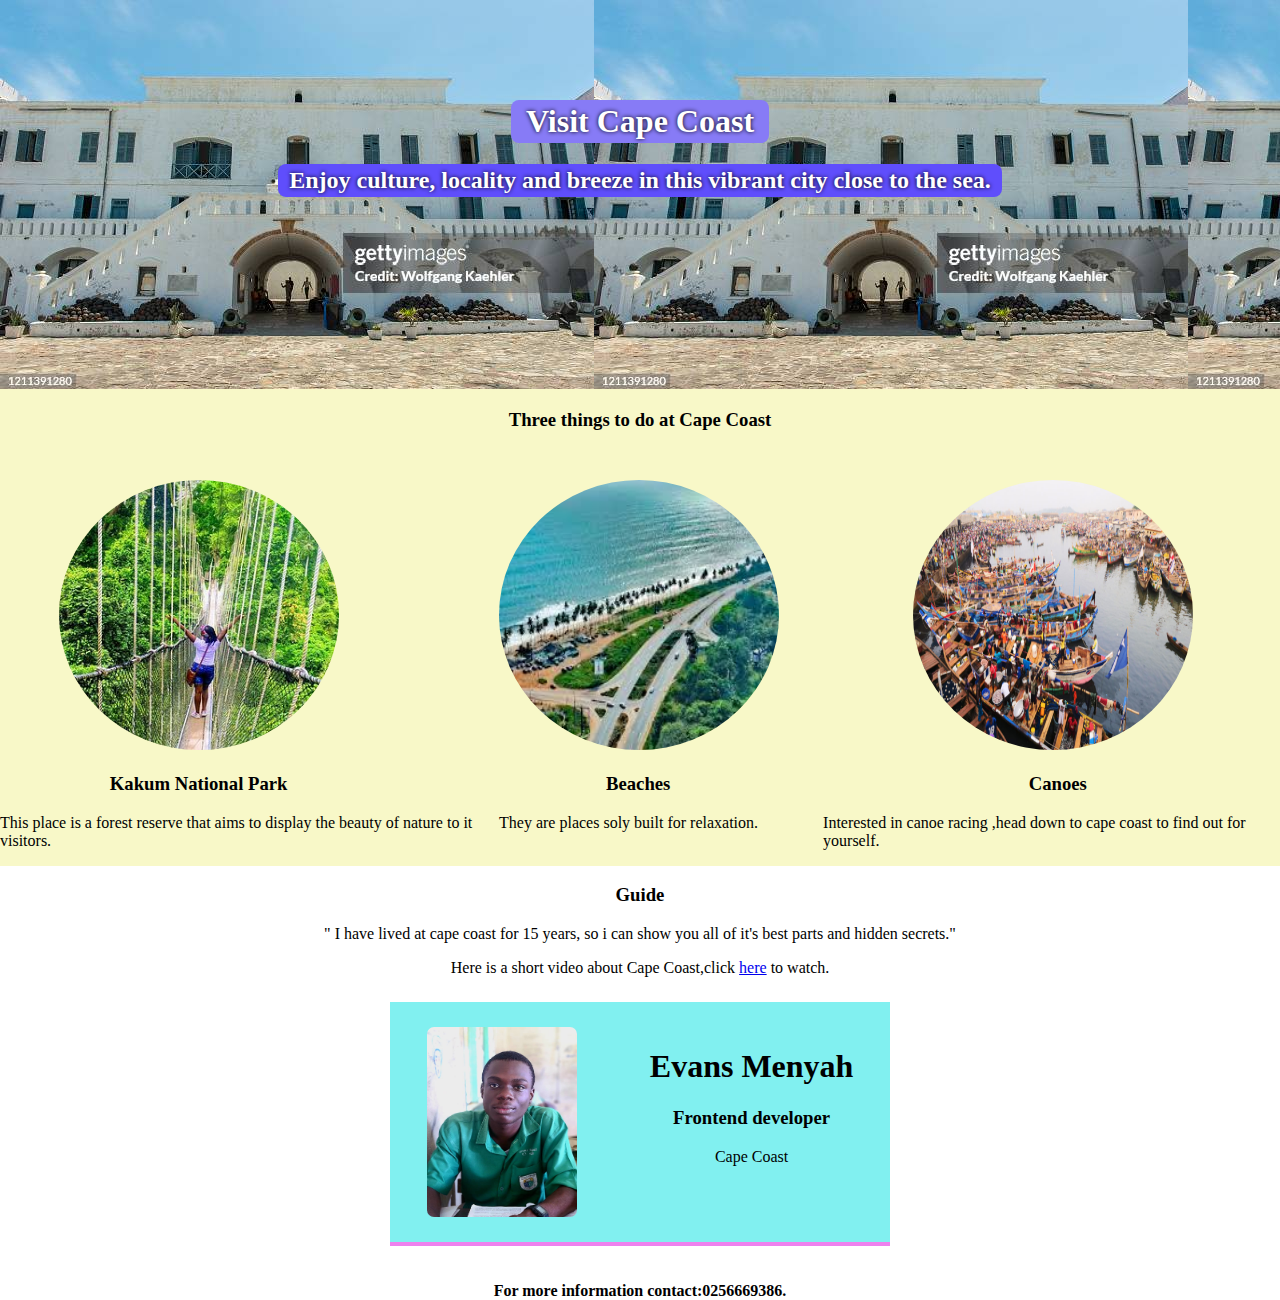
<file: solo-projects/index.html>
<!DOCTYPE html>
<html lang="en">
    <head>
        <meta charset="UTF-8">
        <meta name="viewport" content="width=device-width,scale=1.0">
        <link rel="stylesheet" href="styles.css">
    </head>
    <body>
        <div id="main1">
             <h1 id="castle">Visit Cape Coast</h1>
            <h2 id="castleinfo"> Enjoy culture, locality and breeze in this vibrant city close to the sea.</h2>
            
        </div>
        <div id="main2">
            <h3 id="things">Three things to do at Cape Coast</h3>
            <div class="pics">
                <div id="try1">
             <img src="images/style1.jpg" alt="nice try"class=pics1>
             <h3 id="book">
                Kakum National Park
             </h3>
             <p>This place is a forest reserve that aims to display the beauty of nature to it visitors.</p>
             </div>
             <div id="try2">
             <img src="images/style2.jpeg" alt="nice try" class=pics2>
             <h3 id="book1">Beaches</h3>
             <p>They are places soly built for relaxation.</p>
             </div>
             <div id="try3">
             <img src="images/style3.jpg" alt="nice try" class="pics3">
             <h3 id="book2">Canoes</h3>
             <p>Interested in canoe racing ,head down to cape coast to find out for yourself.</p>
             </div>
              </div>
        </div>
        <div id="main3">
            <h3 id="thing">Guide</h3>
        <p>  " I have lived at cape coast for 15 years, so i can show you all of it's best parts and hidden secrets." </p>
        <p>Here is a short video about Cape Coast,click <a href="images/faceback.mp4">here</a> to watch.</p>
        <div id="main4">
            <img src="\images\IMG-20240717-WA0017.jpg">
            <div class="end">
            <h1>Evans Menyah</h1>
            <h3>Frontend developer</h3>
            <p>Cape Coast</p>
            </div>

            </div>
            <br><br>
            <div>
            <footer><b>For more information contact:0256669386.</b></footer>
            </div>
        </div>
    </body>
</html>
</file>
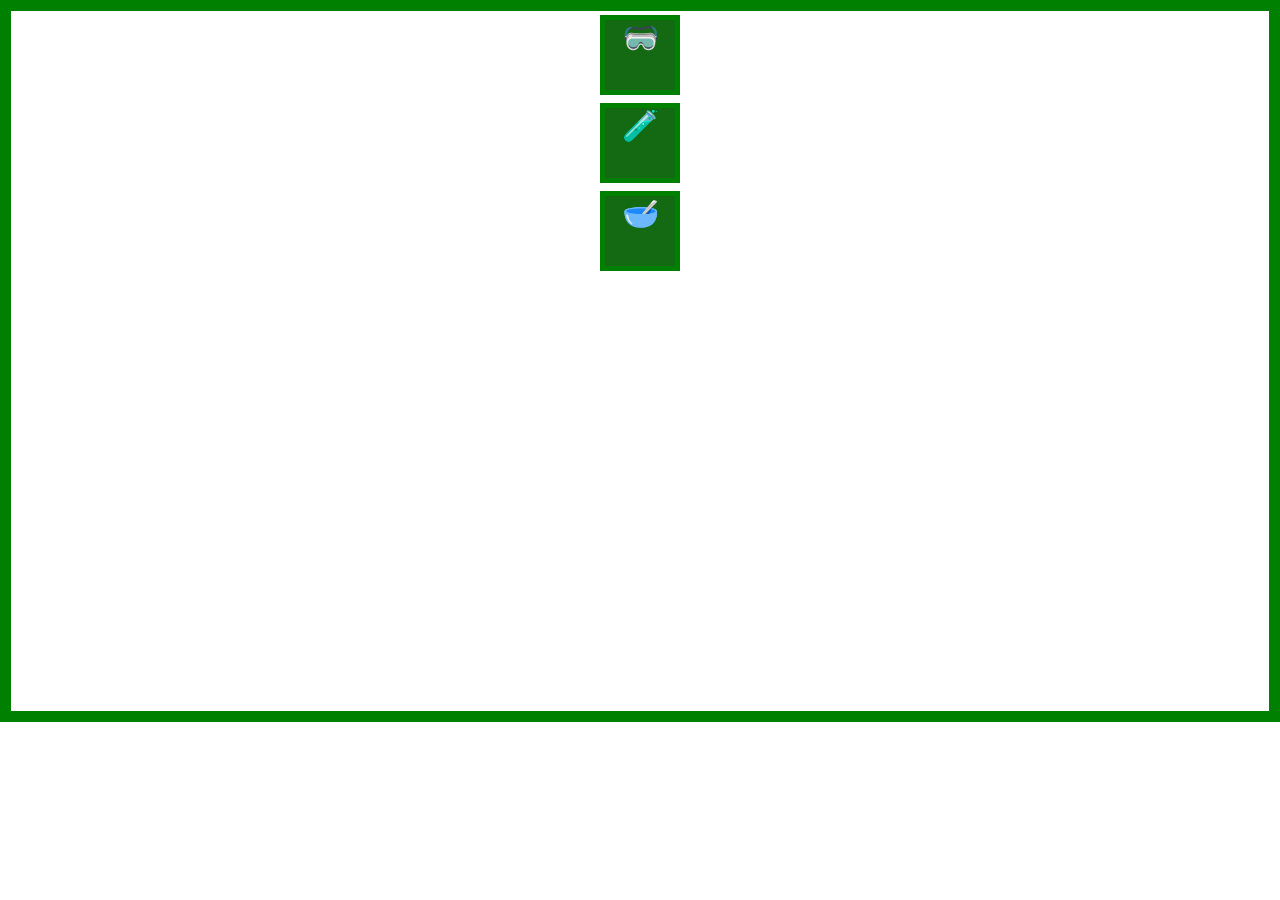
<file: align-item.html>
<!DOCTYPE html>
<html lang="en">
    <head>
        <meta charset="UTF-8">
        <meta name="viewport" content="width=device-width,scale=1.0">
        <link rel="stylesheet" href="alignitem.css">
    </head>
    <body>
        <div class="main">
            <div class="item">🥽</div>
            <div class="item">🧪</div>
            <div class="item">🥣</div>
        </div>
    </body>
</html>
</file>
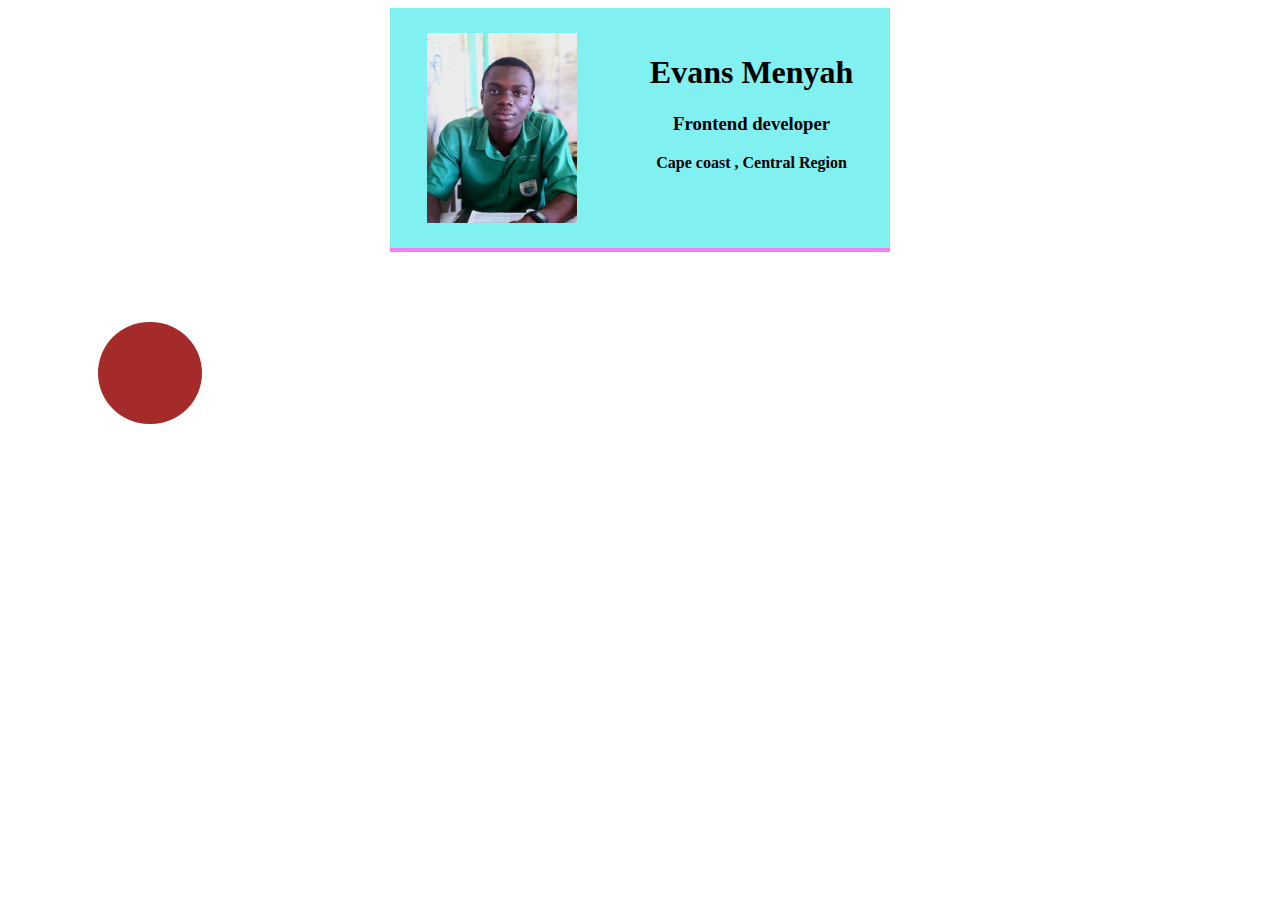
<file: bucard.html>
<!DOCTYPE html>
<html lang="en">
    <head>
        <meta charset="UTF-8">
        <meta name="viewport" content="width=device-width, scale= 1.0">
        <link rel="stylesheet" href="buscard1.css">
    </head>
    <body>
        <div class="main">
            <img  src="images/IMG-20240717-WA0017.jpg" alt="nice try"class="pic">
            <div class="space">
            <h1><b>Evans Menyah</b></h1>
            <h3>Frontend developer</h3>
            <b>Cape coast , Central Region</b>
            </div>
        </div>
      
        <!--In addition i am going to learn how to use margin in short form-->
        <input type="text">
    </body>
</html>
</file>
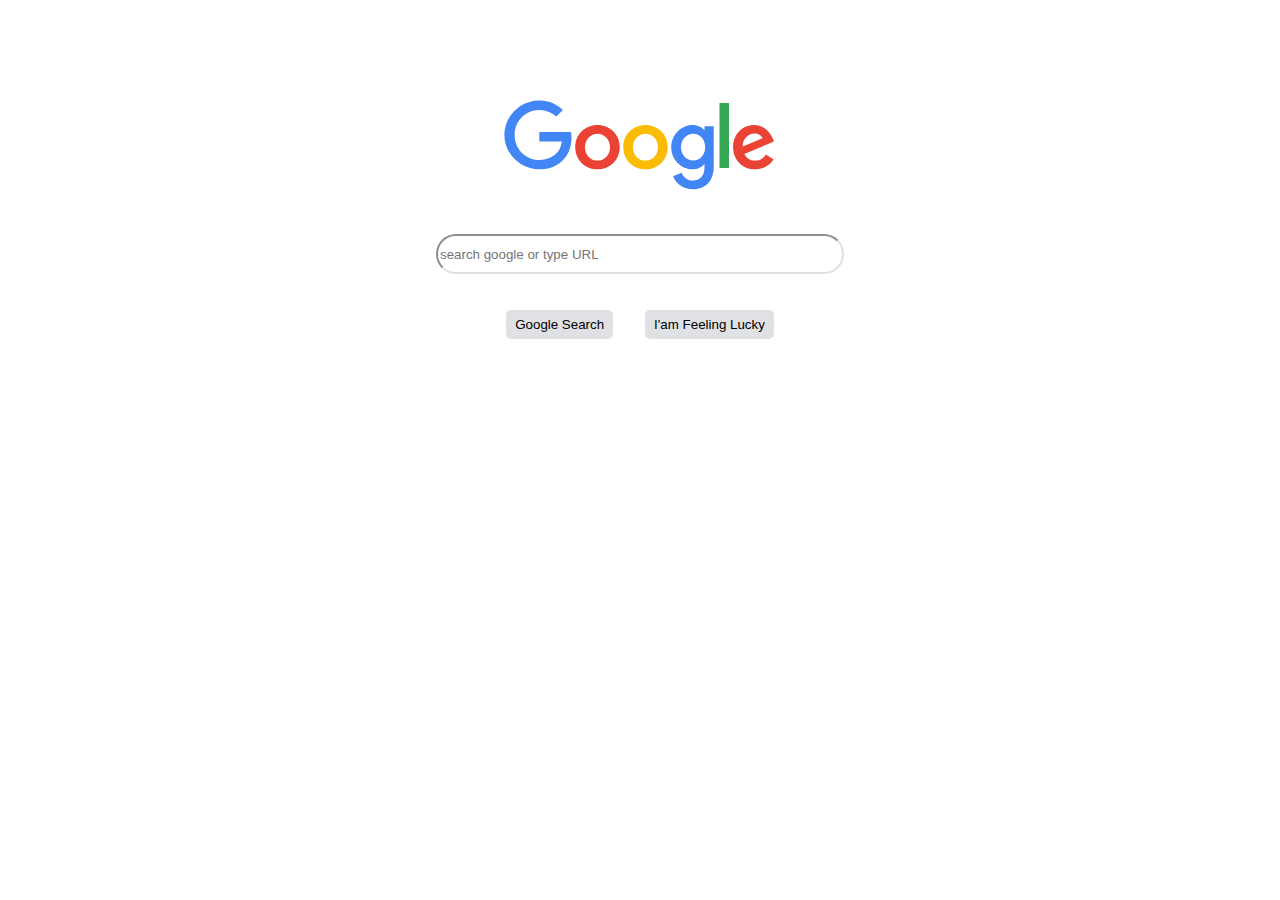
<file: google.html>
<!DOCTYPE html>
<html lang="en">
    <head>
        <meta charset="UTF-8">
        <meta namespace="viewport" content="width=device-width,scale=1.0">
        <link rel="stylesheet" href="google1.css">
    </head>
    <body>
        <div class="main">
       <img src="images/google_logo.svg" alt="nice try">
       <br>
       <input type="text" placeholder="search google or type URL">
      
       <br><br>
       <div class="bttn-wrapper">
          <button class="bttn">Google Search</button>
      <button class="bttn">I'am Feeling Lucky</button>
      </div>
      </div>
    </body>
</html>
</file>
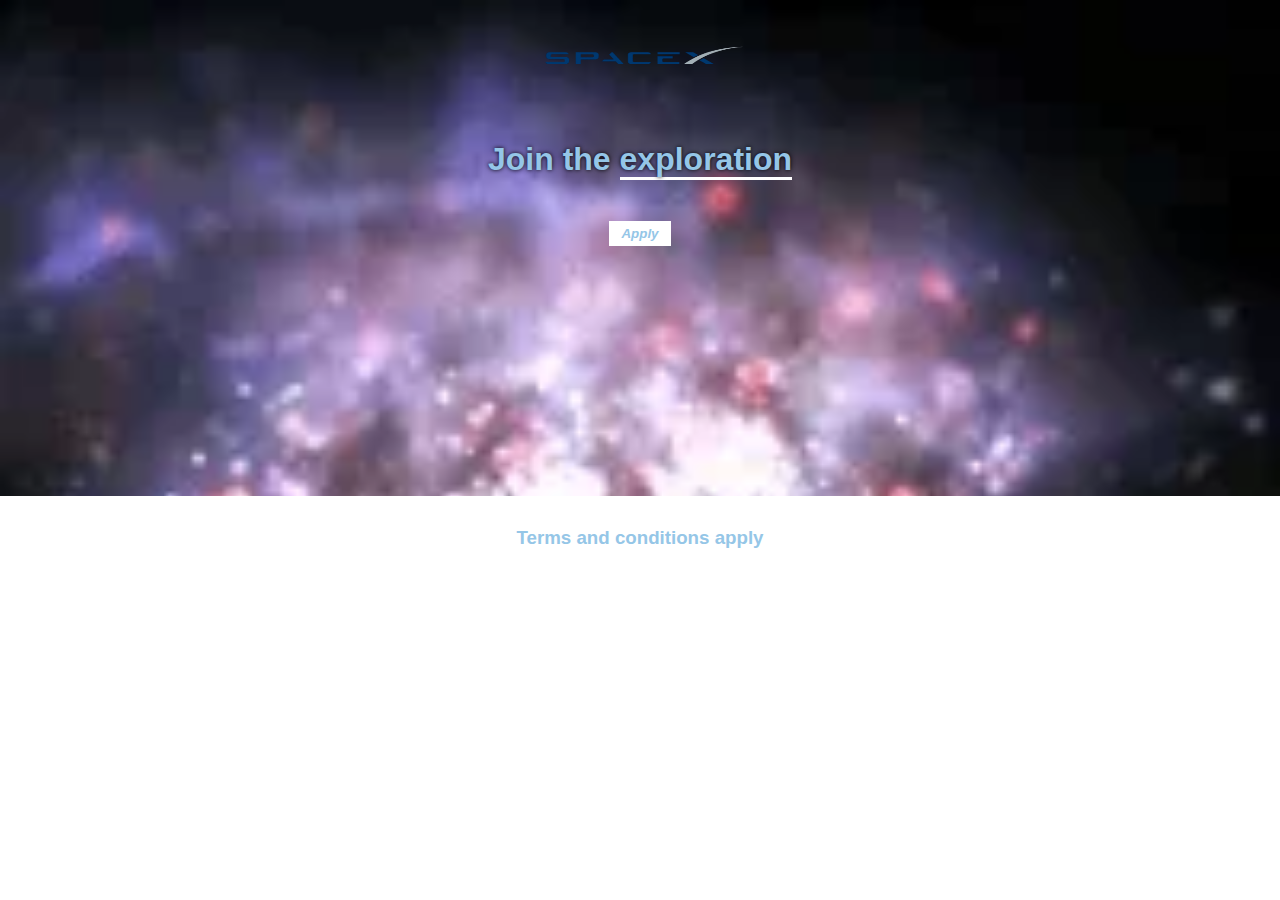
<file: space-explore.html>
<!DOCTYPE html>
<html lang="en">
    <head>
        <meta charset="UTF-8">
        <meta name="viewport" content="width=device-width scale=1.0">
        <link rel="stylesheet" href="space-explore1.css">
    </head>
    <body>
        <div id="main">
        <img src="images/spaceX.png" alt="nice try" id="spaceX">
        <h1>Join the <span class="underline">exploration</span></h1>
        <button class="bttn">Apply</button>
        </div>
        <h3>Terms and conditions apply</h3>
    </body>
</html>
</file>
<file: solo-projects/styles.css>
body{
  margin:0;
}
#main1{
  background-image: url(images/face.jpg) ;
  display:flex;
  flex-direction:column;
  align-items:center;
  color:white;
  text-shadow:0px 0px  4px black;
}
#castle{
  margin-top: 100px;
    background-color: rgb(135, 123, 246);
    padding:3px 15px;
    border-radius:8px;
}
#castleinfo{
  margin-top:0px;
background-color:rgb(95, 78, 252);
padding:3px 11px;
    border-radius:8px;
    margin-bottom: 15%;
}
#main2{
  margin-top:0px;
  background-color:rgb(248, 248, 200);
}
.pics{
  display:flex;
  justify-content:space-between;
}
.pics1{
  height:270px;
  width:280px;
  border-radius:100%;
  margin-left:59px;

}
.pics2{
  width:280px;
  height:270px;
  border-radius:100%;
  margin-right:44px;
}
.pics3{
  width:280px;
  height:270px;
  border-radius:100%;
  margin-left:90px;
}
#things{
  margin-top:0px;
  padding-top:20px;
  padding-bottom:30px;
  text-align:center;
}

#try1{
  align-items: center;
}
#book{
  margin-left:22%;
}
#book1{
  margin-left:33%;
}
#book2{
  margin-left:45%;
}

#main3{
  text-align:center;
}
#main4{
 background-color:rgb(129, 240, 240);
 display:flex;
 justify-content: space-around;
  margin:0 auto;
  width:500px;
  border-bottom:4px solid;
    border-color: violet;
    margin-top:25px;
    padding-top:25px;
    padding-bottom:25px;
  
}
img{
  width:150px;
    height:190px;
    border-radius:7px;
}
.end{
  margin:0px;
  font-style: bold;
  text-align: center;
 

}
</file>
<file: alignitem.css>
.main{
    border:solid 11px green;
  height:700px;
    display:flex;
    flex-direction: column;
    justify-content:start;
    align-items:center;
    
  
}
body{
   margin:0px;
}
.item{
    font-size:30px;
    margin:4px;
    border:5px solid green;
    background-color:rgb(19, 106, 19); 
    height:70px;
    width:70px;
    display:flex;
    justify-content: center;
}
</file>
<file: buscard1.css>
.pic{
    width:150px;
    height:190px;
}
.main{
    display:flex;
    justify-content:space-around;
    border-bottom:4px solid;
    border-color: violet;
    margin-top:25px;
    padding-top:25px;
    padding-bottom:25px;
    background-color:rgb(129, 240, 240);
    width:500px;
    margin:0 auto;
    font-family:'Times New Roman', Times, serif;
}
.space{
    text-align:center;
}
input{
    width:100px;
    height:100px;
    border-radius:70px;
    background-color:brown;
    border:none;
    margin:70px 170px 50px 90px; 
}
</file>
<file: google1.css>
img{
   display:block; 
   margin-top:100px;
   margin-left: auto;
   margin-right: auto;
}
input{
    width:400px;
    height:34px;
    border-radius:20px;
    border-color:#dfe1e5;
    display:block;
    margin-left:auto;
    margin-right:auto;
    text-align:left;
    margin-top:24px;
}
 .bttn{
   margin-left:16px;
   margin-right:16px;
   padding:7px;
   padding-right:9px;
   padding-left:9px;
   border: 0 ;
   background-color:#dfe1e5;
   border-radius:5px; 
  
 }
 .bttn-wrapper{
   display:flex;
   justify-content:center;
 }
</file>
<file: space-explore1.css>
body{
    
    color:rgb(149, 198, 231);
    margin:0;
    font-family:Verdana, Geneva, Tahoma, sans-serif;
    text-align:center;
}
#main{
    background-image:url("images/200w.webp");
    background-size:cover;
    padding:0 0 250px;
    text-shadow: 0px 0px 4px  black;
}
.bttn{
    margin-top:21px;
    padding:5px 12px;
    font-style:oblique;
    background-color:white;
    border:none;
    font-family:inherit;
    color:inherit;
    font-weight:bold;
}
.underline{
    border-bottom:3.5px solid white;
}

#spaceX{
    width:250px;
    height:120px;
    display:block;
    margin-left:auto;
    margin-right:auto;
    margin-top:0;
}
h3{
    margin-top:31px;
}
</file>
